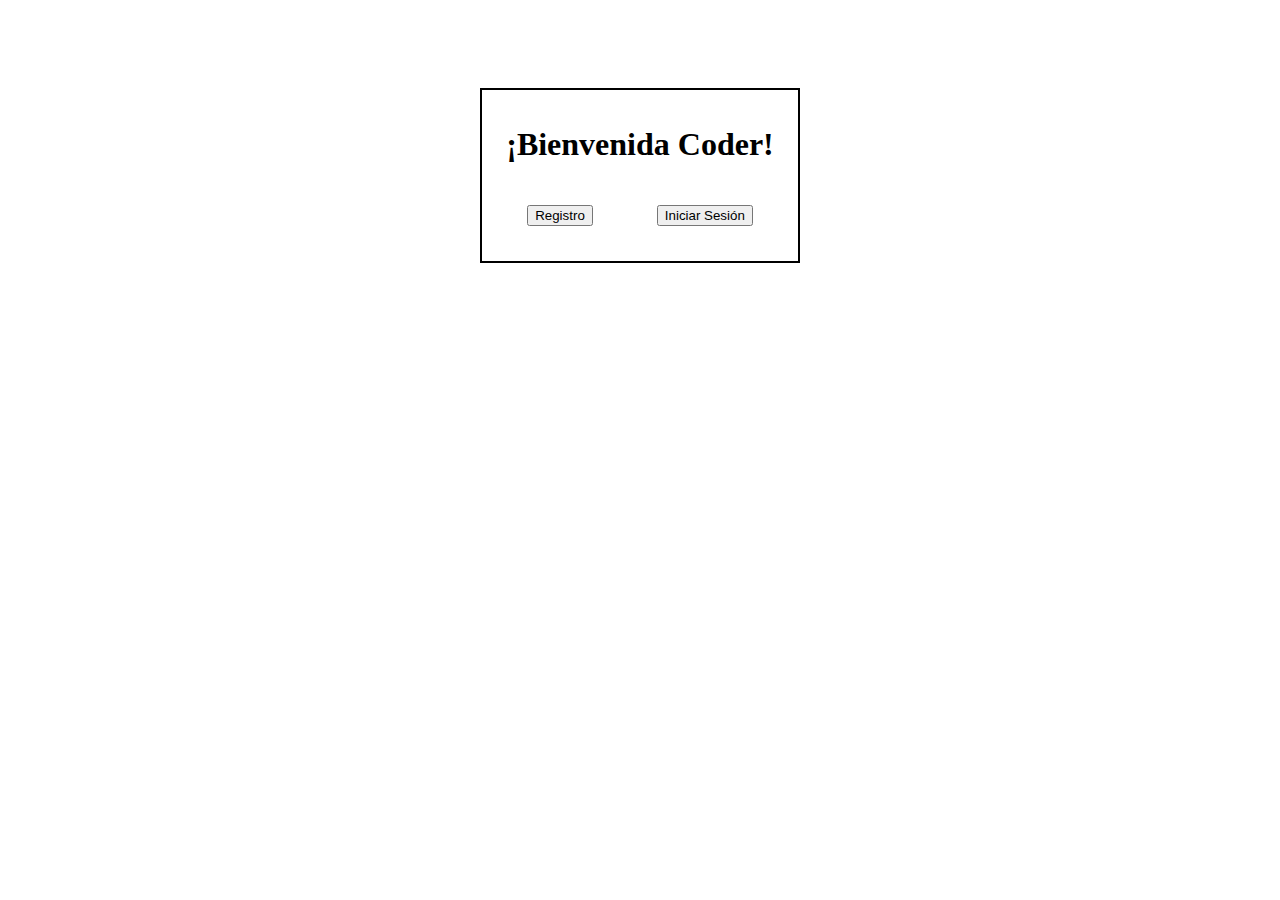
<file: index.html>
<!DOCTYPE html>
<html lang="en">
    <head>
          <meta charset="UTF-8">
          <meta name="viewport" content="width=device-width, initial-scale=1.0">
          <meta http-equiv="X-UA-Compatible" content="ie=edge">
          <title>BIENVENIDOS</title>
          <link rel="stylesheet" href="assets/css/main.css">
    </head>
    <body>
        <div id="bienvenidaCoder">
        <h1>¡Bienvenida Coder!</h1>
        <button type="button" id="registro">Registro</button>
        <button type="button" id="iniciarSesion">Iniciar Sesión</button>
        </div>
      <script type="text/javascript" src="assets/js/main.js"></script>
    </body>
</html>
</file>
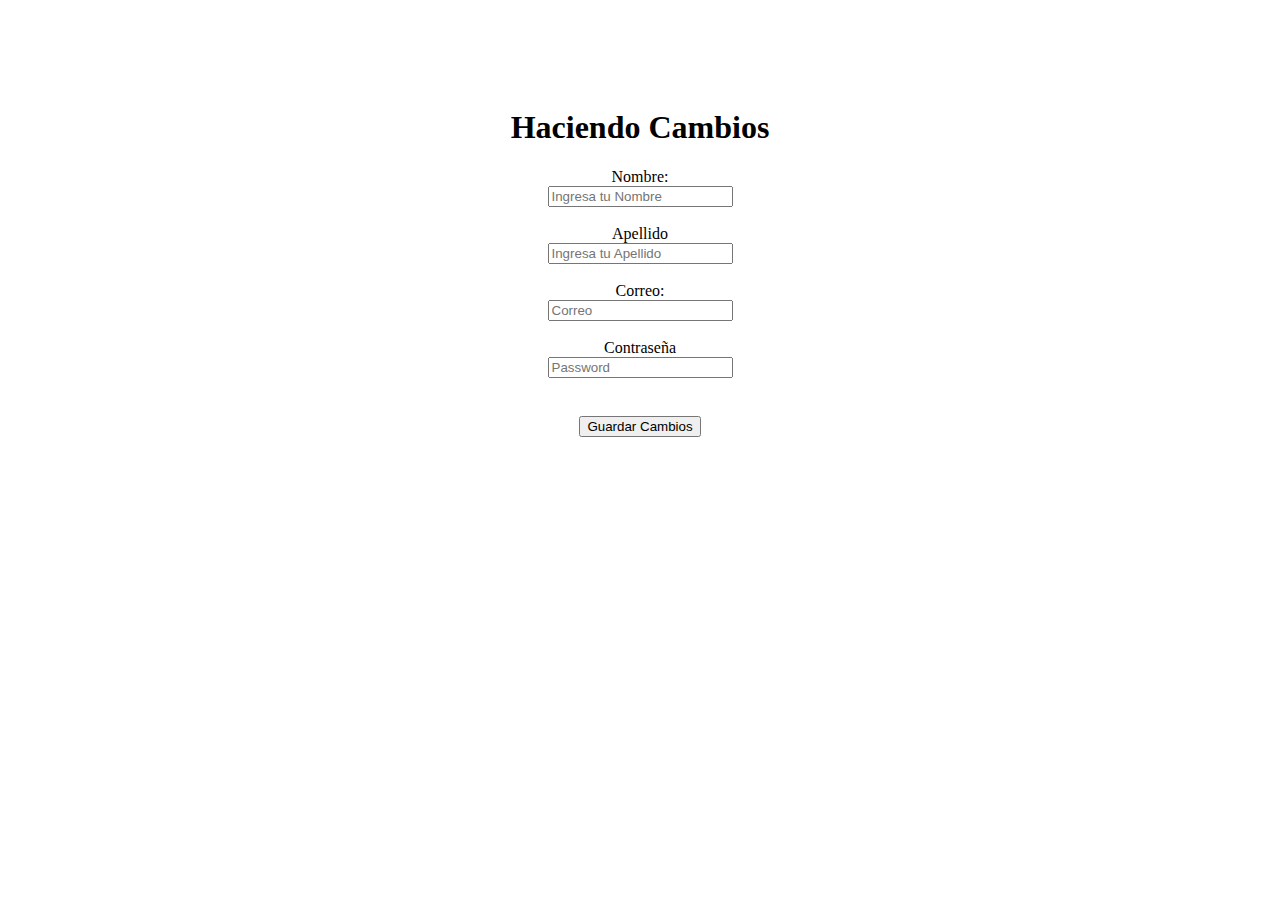
<file: editar.html>
<!DOCTYPE html>
<html lang="en">
    <head>
          <meta charset="UTF-8">
          <meta name="viewport" content="width=device-width, initial-scale=1.0">
          <meta http-equiv="X-UA-Compatible" content="ie=edge">
          <title>Haciendo Cambios</title>
          <link rel="stylesheet" href="assets/css/main.css">
    </head>
    <body>
        <div id="ventanaEdicion">
        <h1>Haciendo Cambios</h1>
            <form id="edicionCoder">
              <label>Nombre:</label>
              <br>
              <input type="text" id="nombre" class="datoEditado" placeholder="Ingresa tu Nombre" >
              <br>
              <span class="indicacionLetras"></span>
              <br>
              <label>Apellido </label>
              <br>
              <input type="text" id="apellido" class="datoEditado" placeholder="Ingresa tu Apellido"/>
              <br>
              <span class="indicacionLetras"></span>
              <br>
              <label>Correo:</label>
              <br>
              <input type="email" id="correo" class="datoEditado" placeholder="Correo" required>
              <br>
              <span class="indicacionCorreo"></span>
              <br>
              <label>Contraseña</label>
              <br>
              <input type="text" id="contraseña" class="datoEditado" placeholder="Password"/>
              <br>
              <span id="contraseñaV" class="indicacionMax"></span>
              <br>
              <button type="submit" id="guardarCambio">Guardar Cambios</input></button>
              <br>
              <label id="mensajeError"></label>
            </form>
        </div>
        <script type="text/javascript" src="assets/js/editar.js"></script>
    </body>
</html>
</file>
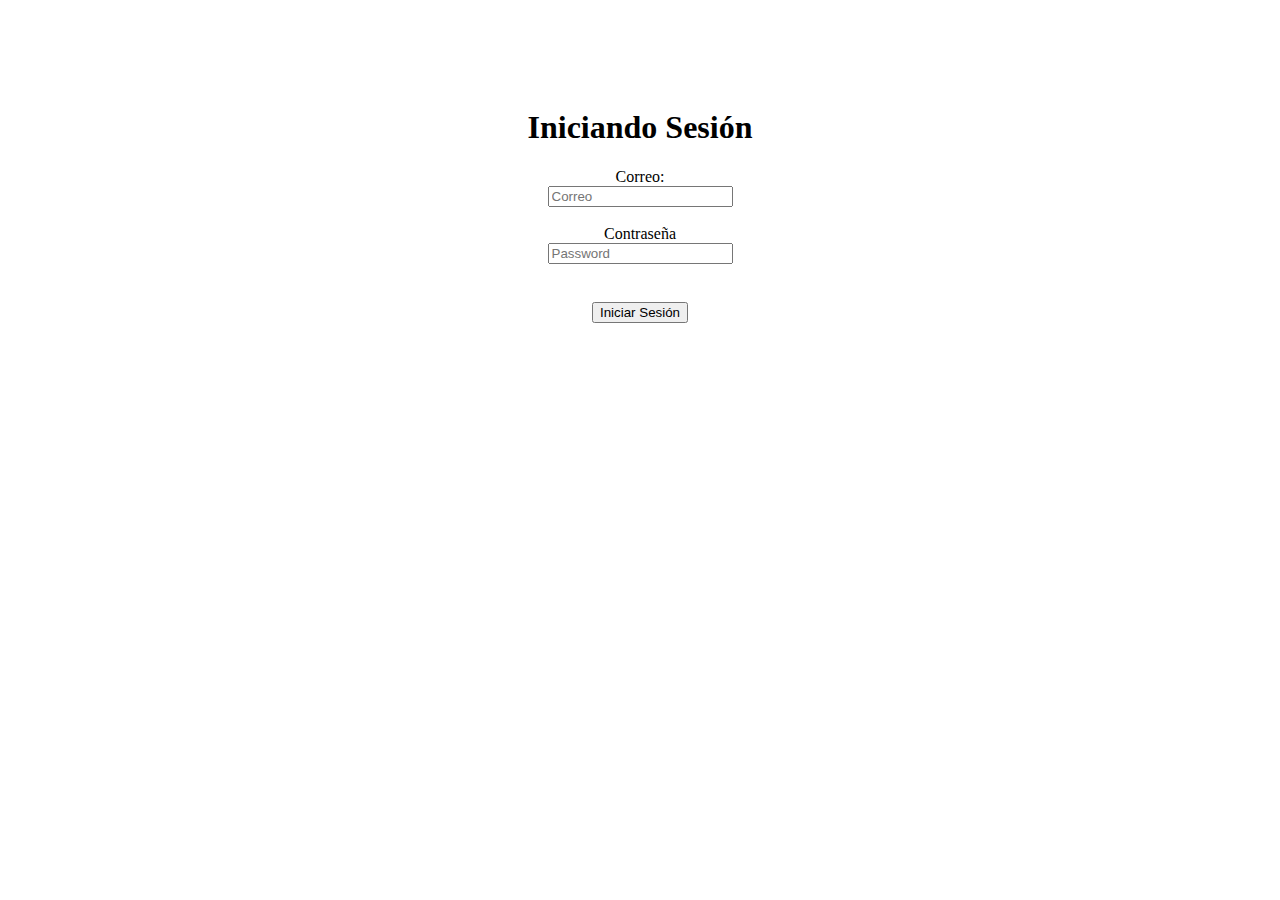
<file: iniciarsesion.html>
<!DOCTYPE html>
<html lang="en">
    <head>
          <meta charset="UTF-8">
          <meta name="viewport" content="width=device-width, initial-scale=1.0">
          <meta http-equiv="X-UA-Compatible" content="ie=edge">
          <title>Registro</title>
          <link rel="stylesheet" href="assets/css/main.css">
    </head>
    <body>
        <div id="ventanaInicio">
        <h1>Iniciando Sesión</h1>
            <form id="iniciarSesion">
              <label>Correo:</label>
              <br>
              <input type="email" id="correo" class="datoInicio" placeholder="Correo" required>
              <br>
              <span class="indicacionCorreo"></span>
              <br>
              <label>Contraseña</label>
              <br>
              <input type="password" id="contraseña" class="datoInicio" placeholder="Password"/>
              <br>
              <span id="contraseñaV" class="indicacionMax"></span>
              <br>
              <button type="button" id="guardarRegistro">Iniciar Sesión</input></button>
              <br>
              <button type="button" id="registrado">Si Estoy Registrado</input></button>
              <button type="button" id="registrate">Regístrate</input></button>
              <br>
              <label id="mensajeError"></label>
            </form>
        </div>
        <script type="text/javascript" src="assets/js/sesion.js"></script>
    </body>
</html>
</file>
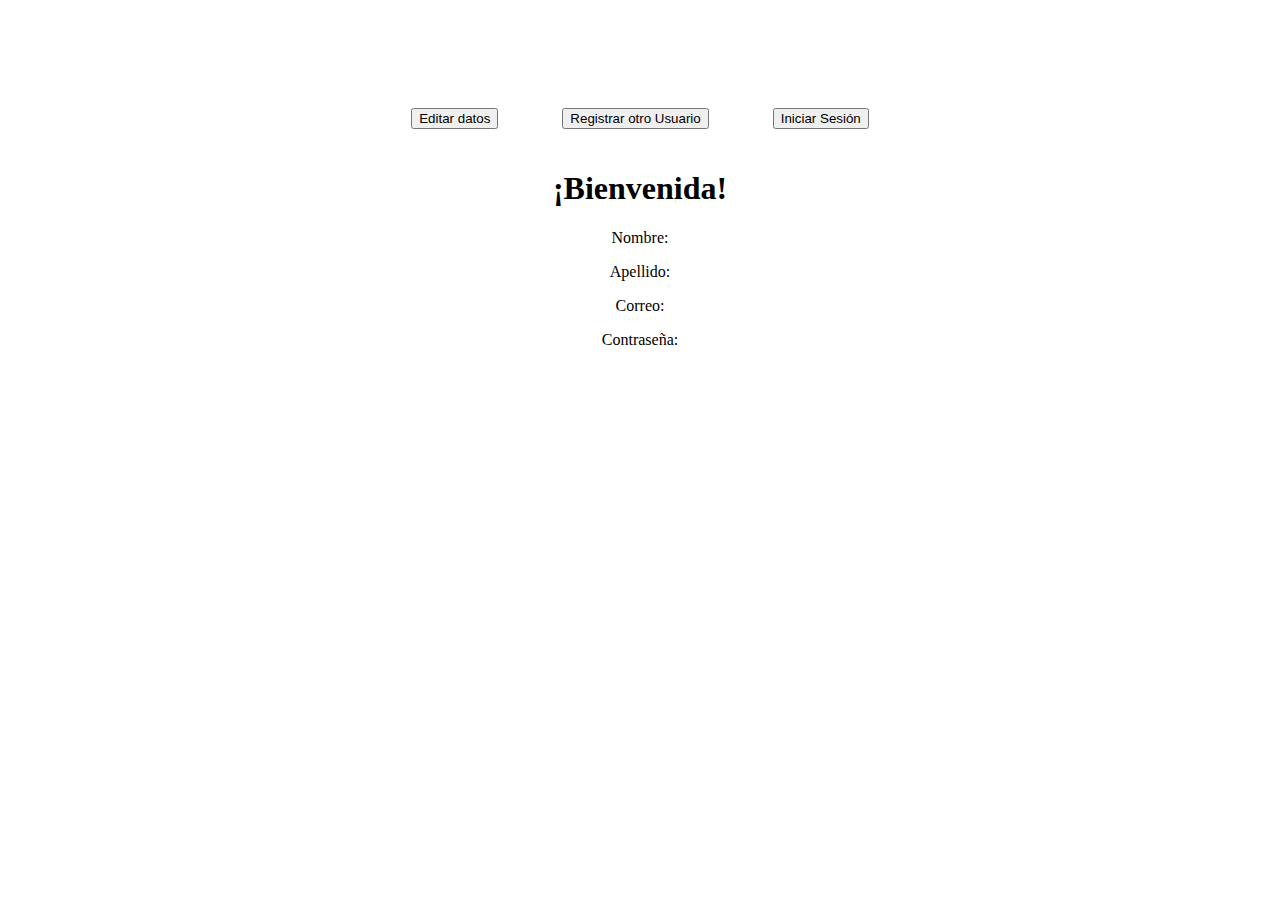
<file: mostrar.html>
<!DOCTYPE html>
<html lang="en">
    <head>
          <meta charset="UTF-8">
          <meta name="viewport" content="width=device-width, initial-scale=1.0">
          <meta http-equiv="X-UA-Compatible" content="ie=edge">
          <title>Registro</title>
          <link rel="stylesheet" href="assets/css/main.css">
    </head>
    <body>
              <div class="contenedor-boton">
          			<button>Editar datos</button>
                <button>Registrar otro Usuario</button>
                <button>Iniciar Sesión</button>
          		</div>
          		<h1>¡Bienvenida!</h1>
          		<div id="MostrandoCoder">
          			<p>Nombre: <span id="nombreCoder"></span></p>
          			<p>Apellido: <span id="apellidoCoder"></span></p>
          			<p>Correo: <span id="correoCoder"></span></p>
          			<p>Contraseña: <span id="contraseñaCoder"></span></p>

          		</div>
        <script type="text/javascript" src="assets/js/mostrar.js"></script>
    </body>
</html>
</file>
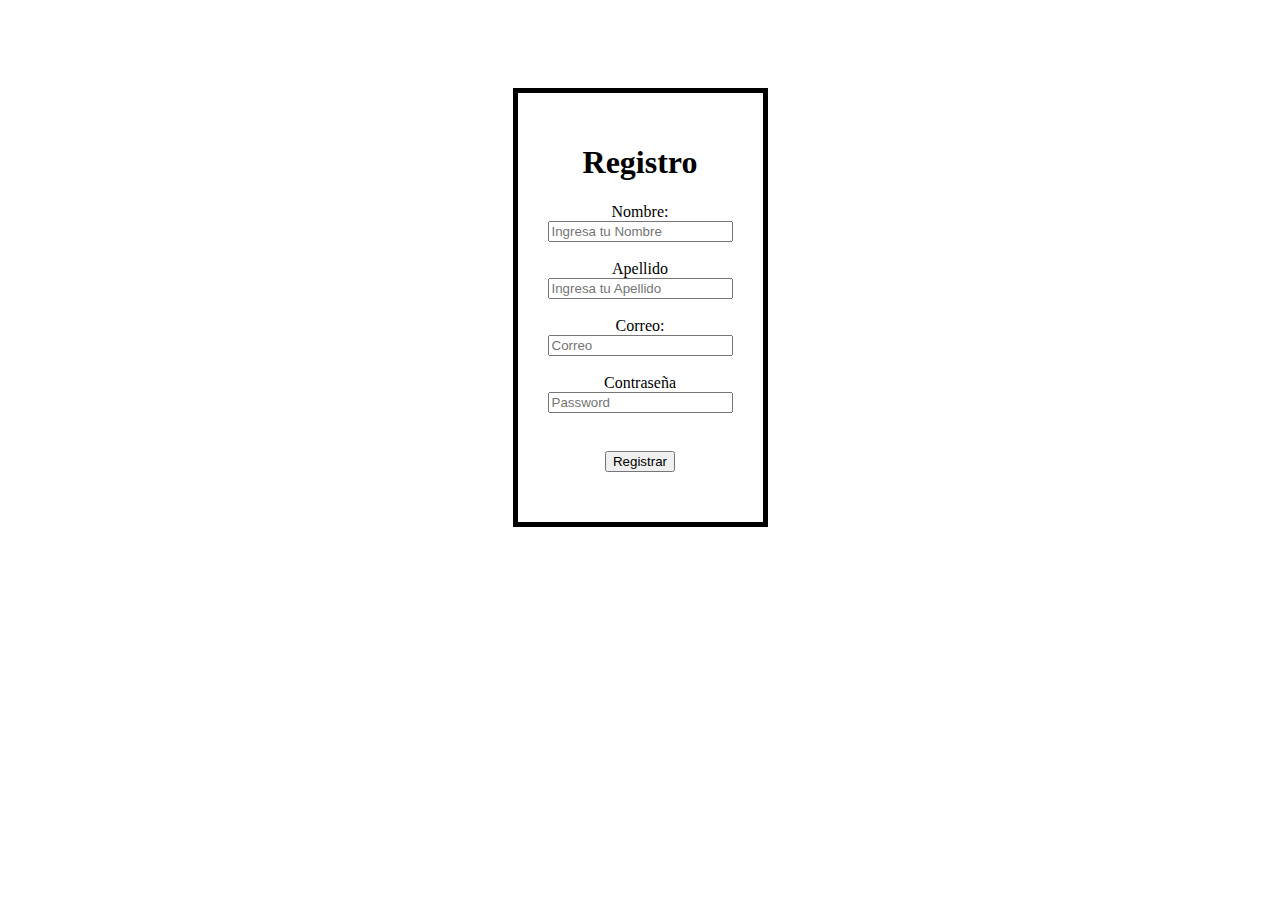
<file: registro.html>
<!DOCTYPE html>
<html lang="en">
    <head>
          <meta charset="UTF-8">
          <meta name="viewport" content="width=device-width, initial-scale=1.0">
          <meta http-equiv="X-UA-Compatible" content="ie=edge">
          <title>Registro</title>
          <link rel="stylesheet" href="assets/css/main.css">
    </head>
    <body>
        <div id="ventanaRegistro">
        <h1>Registro</h1>
            <form id="registroCoder">
              <label>Nombre:</label>
              <br>
              <input type="text" id="nombre" class="datoRegistro" placeholder="Ingresa tu Nombre" >
              <br>
              <span class="indicacionLetras"></span>
              <br>
              <label>Apellido </label>
              <br>
              <input type="text" id="apellido" class="datoRegistro" placeholder="Ingresa tu Apellido"/>
              <br>
              <span class="indicacionLetras"></span>
              <br>
              <label>Correo:</label>
              <br>
              <input type="email" id="correo" class="datoRegistro" placeholder="Correo" required>
              <br>
              <span class="indicacionCorreo"></span>
              <br>
              <label>Contraseña</label>
              <br>
              <input type="password" id="contraseña" class="datoRegistro" placeholder="Password"/>
              <br>
              <span id="contraseñaV" class="indicacionMax"></span>
              <br>
              <button type="submit" id="guardarRegistro">Registrar</input></button>
              <br>
              <label id="mensajeError"></label>
            </form>
        </div>
        <script type="text/javascript" src="assets/js/registro.js"></script>
    </body>
</html>
</file>
<file: assets/css/main.css>
button{
	margin: 20px auto;
  margin-right: 30px;
  margin-left: 30px;
}
body{
	text-align: center;
	padding-top: 80px;
}
#bienvenidaCoder{
	border: 2px solid black;
	display: inline-block;
	padding: 15px;
}
#ventanaRegistro{
  text-align: center;
  padding-top: 80px;
  border: 5px solid black;
  display: inline-block;
  padding: 30px;
}
</file>
